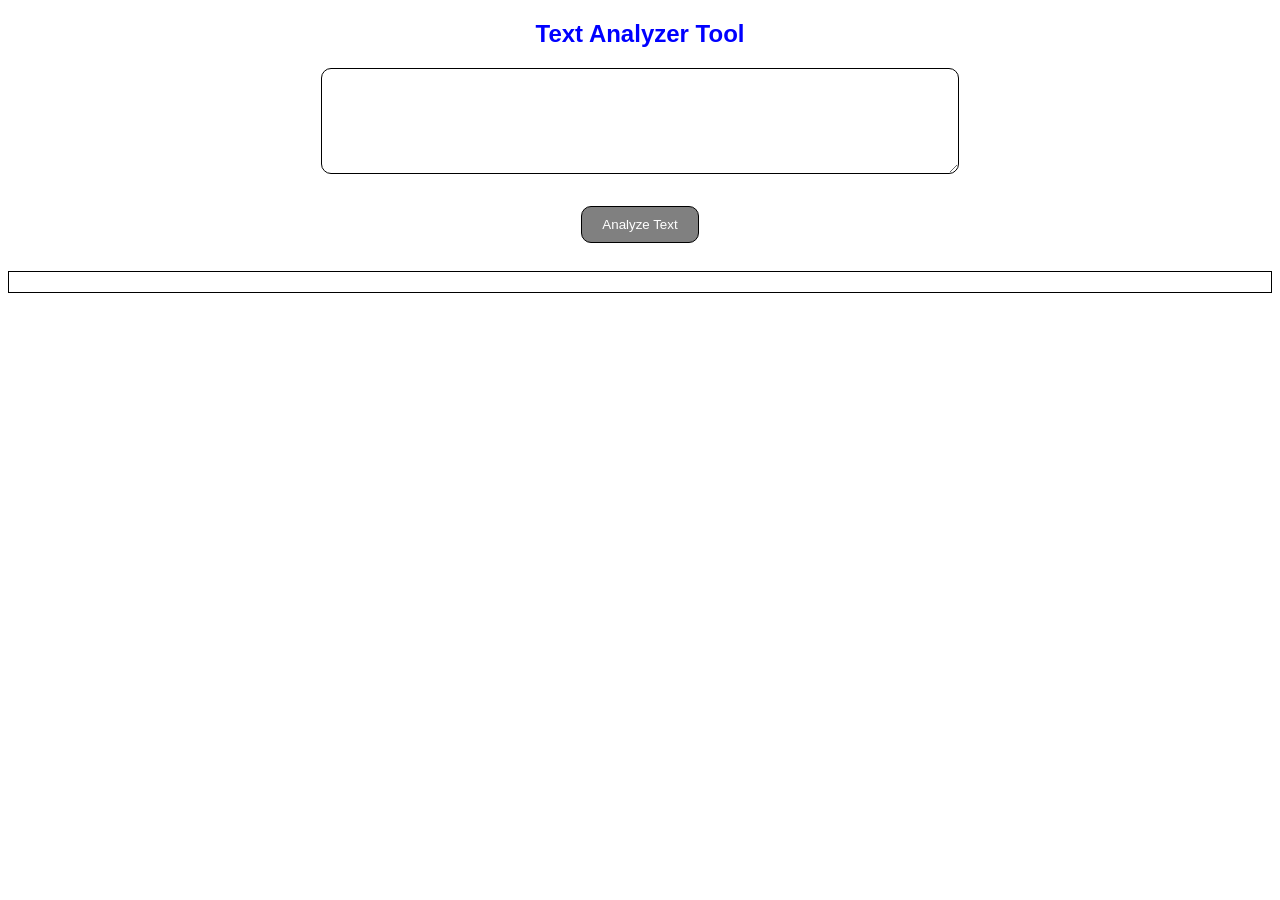
<file: Lab Task 5/index.html>
<!DOCTYPE html>
<html>
<head>
<title>Text Analyzer</title>
<link rel="stylesheet" href="style.css">
</head>

<body>

<h2>Text Analyzer Tool</h2>

<textarea id="txt1" rows="6" cols="40"></textarea>

<br><br>

<button onclick="analyze()">Analyze Text</button>

<br><br>

<div id="output"></div>

<script src="script.js"></script>

</body>
</html>
</file>
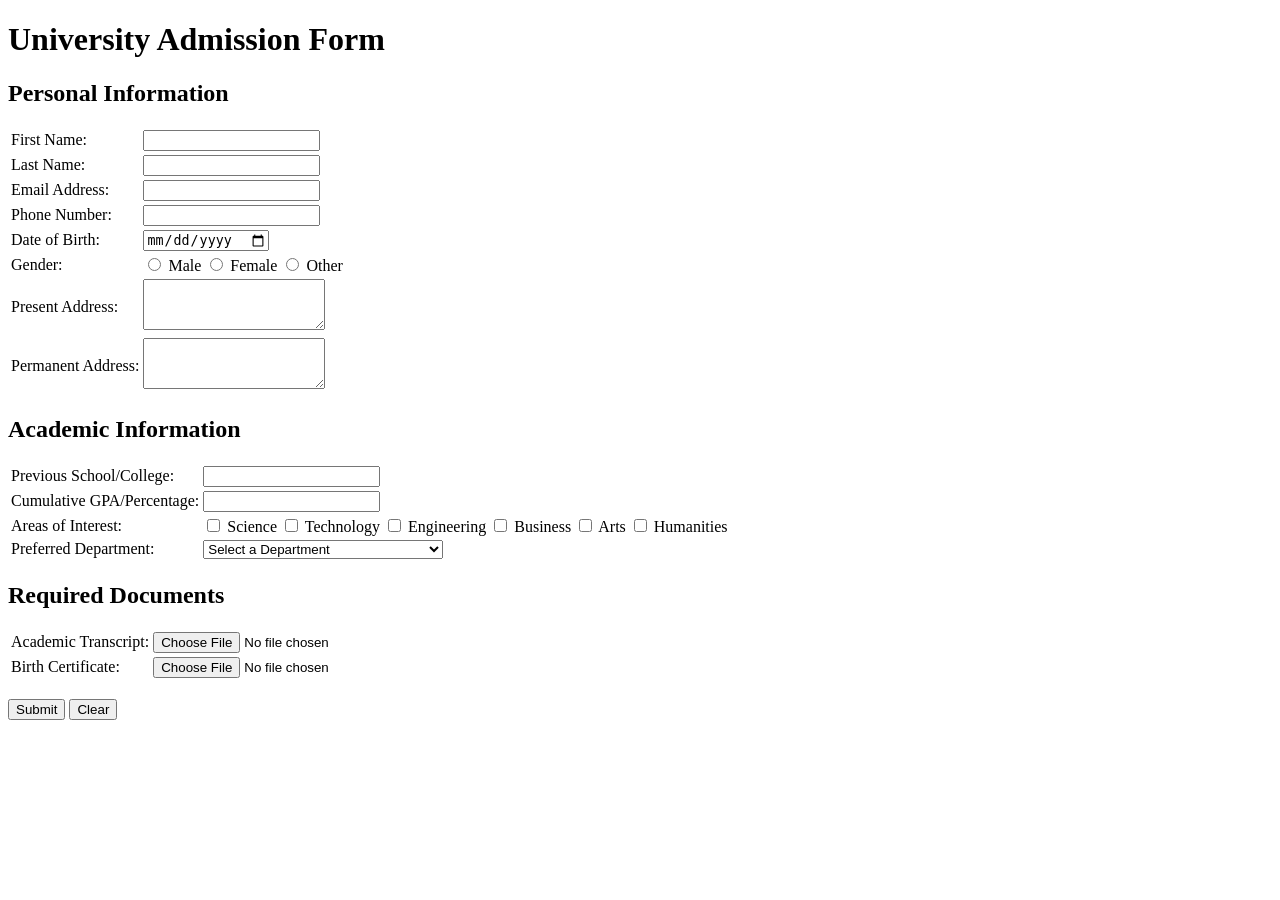
<file: LabTask1.html>
<!DOCTYPE html>

<head>
    <title>University Admission Form</title>
</head>
<body>
    <h1>University Admission Form</h1>
    <form>
        <h2>Personal Information</h2>
        <table>
            <tr>
                <td>First Name:</td>
                <td><input type="text"></td>
            </tr>
            <tr>
                <td>Last Name:</td>
                <td><input type="text"></td>
            </tr>
            <tr>
                <td>Email Address:</td>
                <td><input type="email"></td>
            </tr>
            <tr>
                <td>Phone Number:</td>
                <td><input type="tel"></td>
            </tr>
            <tr>
                <td>Date of Birth:</td>
                <td><input type="date"></td>
            </tr>
            <tr>
                <td>Gender:</td>
                <td>
                    <input type="radio"> Male
                    <input type="radio"> Female
                    <input type="radio"> Other
                </td>
            </tr>
            <tr>
                <td>Present Address:</td>
                <td><textarea rows="3"></textarea></td>
            </tr>
             <tr>
                <td>Permanent Address:</td>
                <td><textarea rows="3"></textarea></td>
            </tr>
        </table>

        <h2>Academic Information</h2>
        <table>
            <tr>
                <td>Previous School/College:</td>
                <td><input type="text"></td>
            </tr>
            <tr>
                <td>Cumulative GPA/Percentage:</td>
                <td><input type="text"></td>
            </tr>
            <tr>
                <td>Areas of Interest:</td>
                <td>
                    <input type="checkbox"> Science
                    <input type="checkbox"> Technology
                    <input type="checkbox"> Engineering
                    <input type="checkbox"> Business
                    <input type="checkbox"> Arts
                    <input type="checkbox"> Humanities
                </td>
            </tr>
            <tr>
                <td>Preferred Department:</td>
                <td>
                    <select>
                        <option> Select a Department</option>
                        <option>Computer Science & Engineering</option>
                        <option>Civil Engineering</option>
                        <option>Mechanical Engineering</option>
                        <option>Electrical and Electronic Engineering</option>
                        <option>Genetic Engineering</option>
                        <option>Architecture</option>
                        <option> Pharmacy</option>
                        <option>Business Administration</option>
                        <option>Law</option>
                        <option>English Literature</option>
                    </select>
                </td>
            </tr>
        </table>

        <h2>Required Documents</h2>
        <table>
            <tr>
                <td>Academic Transcript:</td>
                <td><input type="file"></td>
            </tr>
            
            <tr>
                <td>Birth Certificate:</td>
                <td><input type="file"></td>
            </tr>
        </table>

        <br>
        <button type="submit">Submit</button>
        <button type="reset">Clear</button>
    </form>
</body>
</html>
</file>
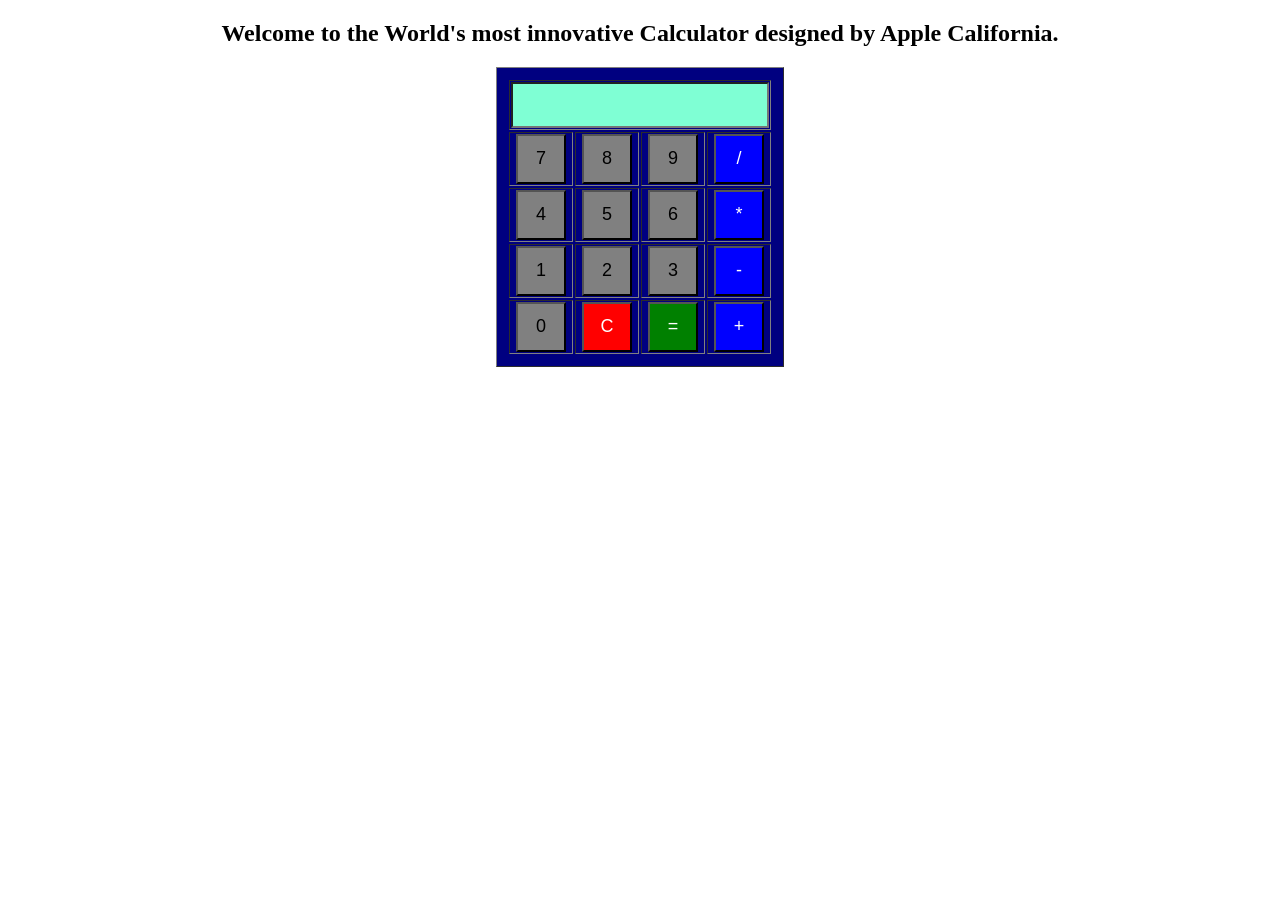
<file: LabTask3/LabTask3.html>
<!DOCTYPE html>
<html>

<head>
<title>The CALCULATOR!!!</title>

<style>

body{
    text-align:center;
    font-family: 'Times New Roman', Times, serif;
}

table{
    margin:auto;
    background: navy;
    padding:10px;
}

input{
    width:250px;
    height:40px;
    font-size:25px;
    text-align:right;
    background-color: aquamarine;
}

button{
    width:50px;
    height:50px;
    font-size:18px;
}

.number{
    background: grey;
}

.operator{
    background:blue;
    color:white;
}

.equal{
    background:green;
    color:white;
}

.clear{
    background:red;
    color:white;
}

</style>
</head>

<body>

<h2>Welcome to the World's most innovative Calculator designed by Apple California.</h2>

<table border="1">

<tr>
<td colspan="4">
<input type="text" id="display">
</td>
</tr>

<tr>
<td><button class="number" onclick="addValue('7')">7</button></td>
<td><button class="number" onclick="addValue('8')">8</button></td>
<td><button class="number" onclick="addValue('9')">9</button></td>
<td><button class="operator" onclick="addValue('/')">/</button></td>
</tr>

<tr>
<td><button class="number" onclick="addValue('4')">4</button></td>
<td><button class="number" onclick="addValue('5')">5</button></td>
<td><button class="number" onclick="addValue('6')">6</button></td>
<td><button class="operator" onclick="addValue('*')">*</button></td>
</tr>

<tr>
<td><button class="number" onclick="addValue('1')">1</button></td>
<td><button class="number" onclick="addValue('2')">2</button></td>
<td><button class="number" onclick="addValue('3')">3</button></td>
<td><button class="operator" onclick="addValue('-')">-</button></td>
</tr>

<tr>
<td><button class="number" onclick="addValue('0')">0</button></td>
<td><button class="clear" onclick="clearDisplay()">C</button></td>
<td><button class="equal" onclick="calculate()">=</button></td>
<td><button class="operator" onclick="addValue('+')">+</button></td>
</tr>



</table>

<script>

function addValue(value)
{
    document.getElementById("display").value += value;
}

function calculate()
{
    let expression = document.getElementById("display").value;

    if(expression !== "")
    {
        document.getElementById("display").value = eval(expression);
    }
}

function clearDisplay()
{
    document.getElementById("display").value = "";
}

document.getElementById("display").addEventListener("keydown", function(event){

    alert("Please use the calculator buttons only.");

    event.preventDefault();

});

</script>

</body>
</html>
</file>
<file: Lab Task 5/style.css>
body{
    font-family: Arial;
    background-color: white;
    text-align: center;
}

h2{
    color: blue;

}

textarea{
    border: 1px solid black;
    width: 50%;
    height: 100px;
    border-radius: 10px;
}

button{
    background: gray;
    color: white;
    border: 1px solid black;
    padding: 10px 20px;
    margin-top: 10px;
    border-radius: 10px;
}

#output{
    border: 1px solid black;
    margin-top: 10px;
    padding: 10px;

}
</file>
